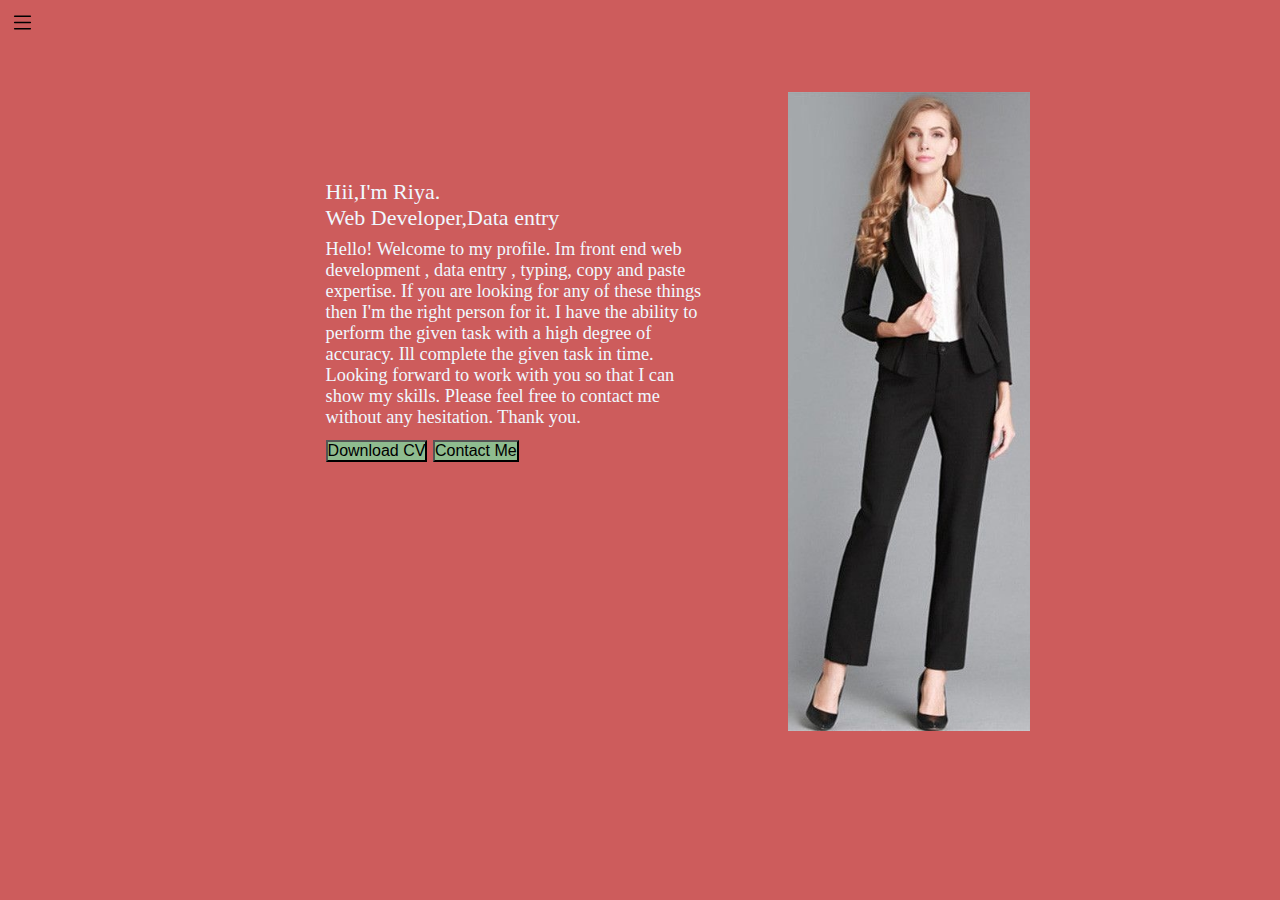
<file: index.html>
<!DOCTYPE html>
<html lang="en">

<head>
    <meta charset="UTF-8">
    <meta http-equiv="X-UA-Compatible" content="IE=edge">
    <meta name="viewport" content="width=device-width, initial-scale=1.0">
    <title>Portfolio website</title>
    <link rel="stylesheet" href="style.css">
</head>

<body>
    <div class="container">
        <div class="sidebar sidebarGo">
        
            <nav>
                <ul>
                    <li> <a href="/">Home</a></li>
                    <li> <a href="/intro.html">My Intro</a></li>
                    <li> <a href="/contact.html">Contact</a></li>
                    <li> <a href="/cv.text">CV</a></li>
                </ul>
            </nav>
        </div>
        <div class="main">
        <div class="hamburger">
            <svg xmlns="http://www.w3.org/2000/svg" width="25" height="25" fill="currentColor" class="bi-bi-list" viewBox="0 0 16 16">
                <path fill-rule="evenodd" d="M2.5 12a.5.5 0 0 1 .5-.5h10a.5.5 0 0 1 0 1H3a.5.5 0 0 1-.5-.5zm0-4a.5.5 0 0 1 .5-.5h10a.5.5 0 0 1 0 1H3a.5.5 0 0 1-.5-.5zm0-4a.5.5 0 0 1 .5-.5h10a.5.5 0 0 1 0 1H3a.5.5 0 0 1-.5-.5z"/>
              </svg>
              <svg xmlns="http://www.w3.org/2000/svg" width="25" height="25" fill="currentColor" class="bi-bi-bag-x-fill" viewBox="0 0 16 16">
                <path fill-rule="evenodd" d="M10.5 3.5a2.5 2.5 0 0 0-5 0V4h5v-.5zm1 0V4H15v10a2 2 0 0 1-2 2H3a2 2 0 0 1-2-2V4h3.5v-.5a3.5 3.5 0 1 1 7 0zM6.854 8.146a.5.5 0 1 0-.708.708L7.293 10l-1.147 1.146a.5.5 0 0 0 .708.708L8 10.707l1.146 1.147a.5.5 0 0 0 .708-.708L8.707 10l1.147-1.146a.5.5 0 0 0-.708-.708L8 9.293 6.854 8.146z"/>
              </svg>
        </div>
          <div class="infocontainer">
           <div class="devinfo">
               <div class="hello">Hii,I'm Riya. </div>
               <div class="Professional-skill"> Web Developer,Data entry</div>
               <div class="About-urself">Hello! Welcome to my profile.
                Im front end web development , data entry , typing, copy and paste expertise. If you are looking for any of these things then I'm the right person for it. I have the ability to perform the given task with a high degree of accuracy. Ill complete the given task in time. Looking forward to work with you so that I can show my skills.
                Please feel free to contact me without any hesitation.
                Thank you.</div>
                <a href="/cv.txt">
               <button class="btn">Download CV</button></a>
              <a href="/contact.html"><button class="btn">Contact Me</button></a>
           </div>
            <div class="devpic"><img src="96f044852da14d60e9f1151312eb7713.jpg" alt=""></div>
          </div>
        </div>
    </div>
    <script src="index.js"></script>
   
</body>

</html>
</file>
<file: style.css>
*{
    margin: 0;
    padding: 0;
}
.sidebar{
    background-color: #e6c3c3;
    width: 20vw;
    font-family: cursive;
    cursor: pointer;
    height: 48vw;
    transition: 0.3sec ease-in;
}
.main{
    /* background-color: burlywood; */
    width: 110vw;
    background-color: indianred;
    color: aliceblue;
    
}
.container{
    display: flex;
    height: 100vh;
}
.sidebar nav{
    padding: 17px;
}
.sidebar nav li{
    font-size: 30px;
    list-style: none;
    padding: 33px 0px;
}
.sidebar nav li a{
    text-decoration: none;
    color: black;
}
.infocontainer{
    /* background-color: khaki; */
    width: 61vw;
    height: 71vh;
    margin: 92px auto;
    display: flex;
    justify-content: space-around;
}
.devinfo{
    margin: 87px 76px;
    font-size: 22px;
    font-family: cursive;
}
.btn{
    background-color: darkseagreen;
    font-size: medium;
}
.btn{
    background-color: darkseagreen;
    font-size: medium;
}
.devpic img{
    height: 71vh;
}
.About-urself{
    font-size: smaller;
    margin: 8px 0px;
}
.contactform{
    font-family: monospace;
}
.contactform h2{
    font-size: 33px;
    font-family: inherit;
    /* margin-right: 32px; */
    margin: 33px 44px;
}
 .contactform form div{
    font-size: x-large;
    /* margin: 94px 59px; */
    padding: 11px 20px;
}
.btn-btn-primary{
    margin: 0px 19px;
    background-color: brown;
    color: white;
    padding: 4px 13px;
    border-radius: 33px;
}
.mainform{
    background-color: cadetblue;
    width: 100vw;
}
.introcontainer h3{
    margin: 14px 17px;
    font-size: 31px;
}
.introcontainer p{
    font-size: 18px;
    margin: 6px 15px;
}
.introcontainer h4{
    font-size: 31px;
    margin: 17px 14px;
}
.skillcontainer{
    margin: 12px;
    font-size: 26px;
}
.skillitem{
    display: flex;
    flex-direction: column;
}
.skill{
    width: 256px;
    height: 7px;
    background-color: red;
}
.skill-t4{
    width: 173px;
    height: 7px;
    background-color: rgb(140, 230, 98);
}
.skill-t3{
    width: 99px;
    height: 7px;
    background-color: rgb(227, 241, 24);
}
.main2{
    background-color: slategrey;
}
.hamburger{
    top: 10px;
    left: 10px;
    color: black;
    position: absolute;
    cursor: pointer;
}
.bi-bi-bag-x-fill{
    margin: 0px 109px;
}
.sidebarGo{
    transform: translate(-434px, 0px);
    position: absolute;
}
</file>
